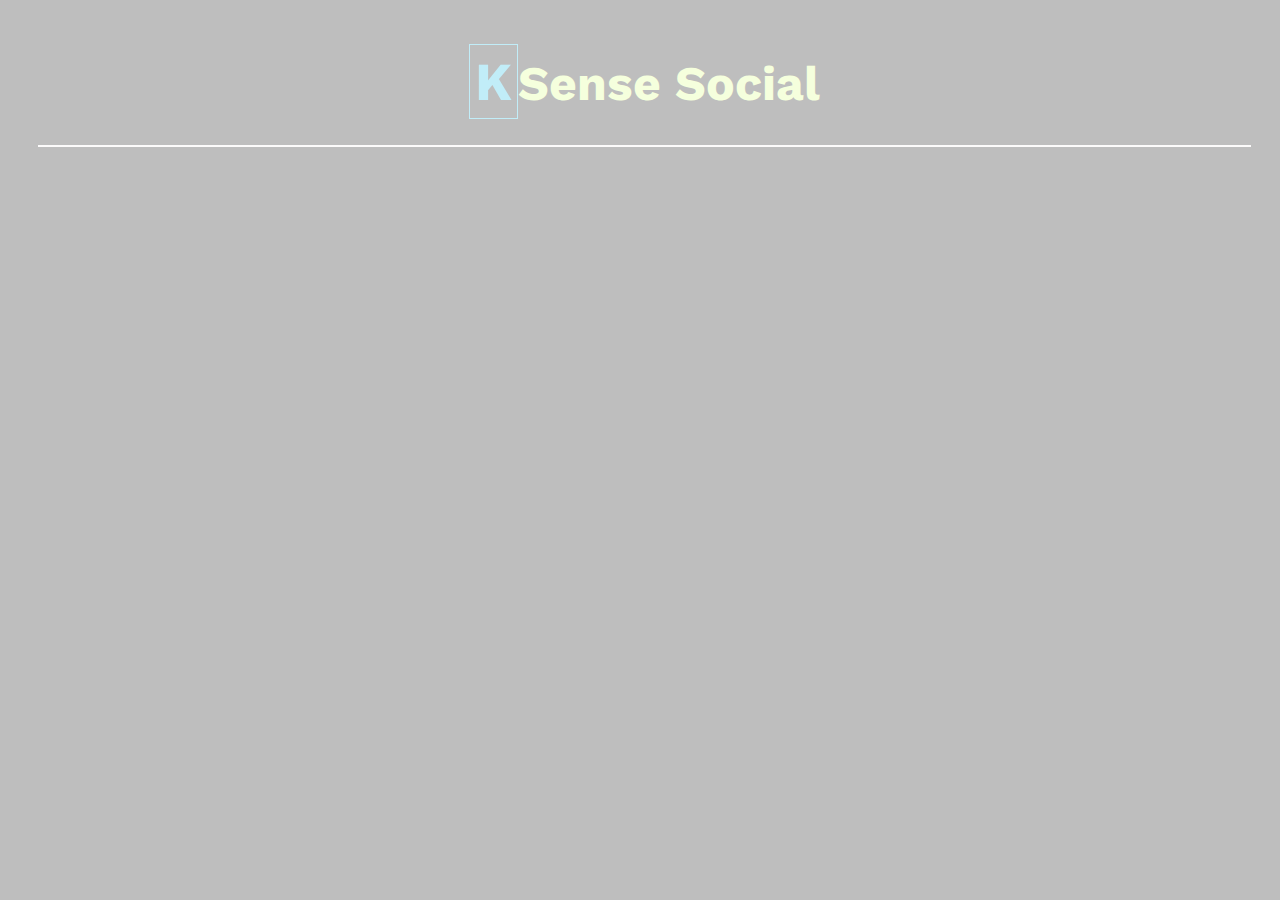
<file: index.html>
<!DOCTYPE html>
<html lang="en">
<head>
    <meta charset="UTF-8">
    <meta http-equiv="X-UA-Compatible" content="IE=edge">
    <meta name="viewport" content="width=device-width, initial-scale=1.0">
    <script type="text/javascript" src="script.js" defer></script>
    <link rel="stylesheet" href="ksense.css">
    <link href="https://fonts.googleapis.com/css2?family=Lobster&family=Nunito+Sans:wght@200&family=Raleway:wght@100;500&family=Varela+Round&family=Work+Sans:ital@1&display=swap" rel="stylesheet">
    <link href="https://fonts.googleapis.com/css2?family=Lobster&family=Raleway:wght@100;500&family=Varela+Round&display=swap" rel="stylesheet">
    <title>Mark Novelero KSense Challenge</title>
</head>
<body>
    <header id="page-header">
        <h1><span class = "letter-k">K</span>Sense Social</h1>
    </header>
    <main id="main">
    </main>
</body>
</html>
</file>
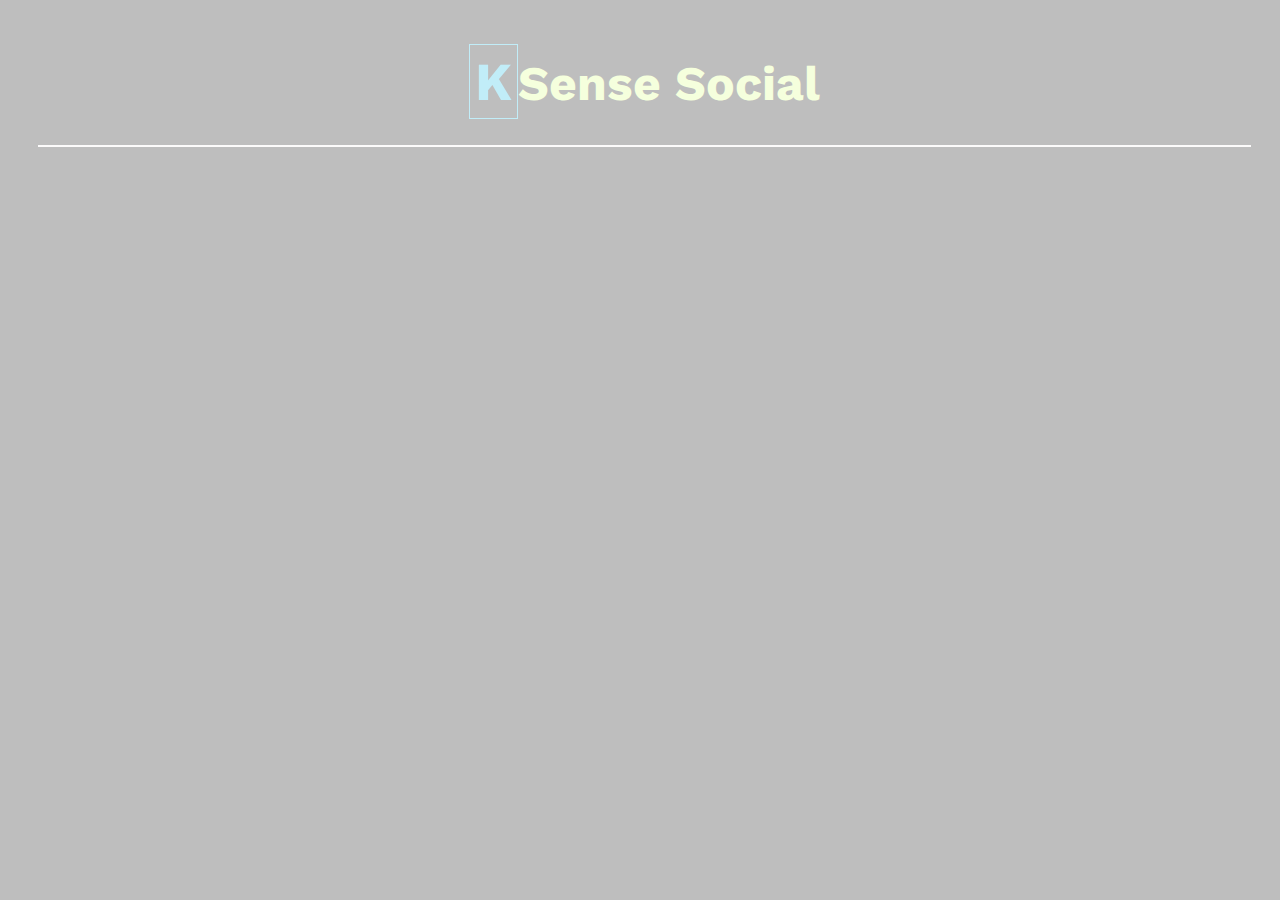
<file: ksense.html>
<!DOCTYPE html>
<html lang="en">
<head>
    <meta charset="UTF-8">
    <meta http-equiv="X-UA-Compatible" content="IE=edge">
    <meta name="viewport" content="width=device-width, initial-scale=1.0">
    <script type="text/javascript" src="script.js" defer></script>
    <link rel="stylesheet" href="ksense.css">
    <link href="https://fonts.googleapis.com/css2?family=Lobster&family=Nunito+Sans:wght@200&family=Raleway:wght@100;500&family=Varela+Round&family=Work+Sans:ital@1&display=swap" rel="stylesheet">
    <link href="https://fonts.googleapis.com/css2?family=Lobster&family=Raleway:wght@100;500&family=Varela+Round&display=swap" rel="stylesheet">
    <title>Mark Novelero KSense Challenge</title>
</head>
<body>
    <header id="page-header">
        <h1><span class = "letter-k">K</span>Sense Social</h1>
    </header>
    <main id="main">
    </main>
</body>

</html>
</file>
<file: ksense.css>
body {
  background-color: rgb(190, 190, 190);
}

#main {
  display: grid;
  grid-template-columns: repeat(2, 1fr);
  grid-gap: 45px;
  padding-bottom: 50px;
}

header {
  padding-top: 10px;
  width: 96%;
  margin: 0px 0px 20px 30px;
  border-bottom: 2px double rgb(252, 251, 251);
}

h1 {
  text-align: center;
  font-size: 36pt;
  font-family: "Work Sans", sans-serif;
  color: rgb(245, 255, 221);
}

.letter-k {
  font-size: 40pt;
  padding: 5px;
  color: rgb(193, 237, 248);
  border: 1pt solid rgb(193, 237, 248);
}

.user-div {
  width: 80%;
  margin: auto;
  padding: 40px;
  border-radius: 20px;
  border-top: 0.5px solid gray;
  box-shadow: 1px 17px 16px 2px rgb(131, 129, 129);
  background: rgb(241, 239, 236);
  background: radial-gradient(
    circle,
    rgb(253, 253, 253) 0%,
    rgb(253, 253, 253) 77%,
    rgba(125, 229, 250, 1) 100%
  );
}

h2 {
  text-align: center;
  font-size: 23pt;
  font-family: "Varela Round", sans-serif;
  line-height: 1px;
  letter-spacing: 2.5px;
  color: rgb(21, 18, 65);
}

h3 {
  text-align: center;
  font-size: 11pt;
  font-family: "Varela Round", sans-serif;
  margin-bottom: 30px;
  color: rgb(18, 19, 17);
}

button {
  margin-left: 42%;
  padding: 7px;
  border-radius: 7px;
  border: none;
  cursor: pointer;
  background-color: rgb(252, 252, 207);
  box-shadow: 1px 3px 3px rgb(204, 203, 203);
}

button:hover {
  background-color: rgb(252, 252, 167);
}

.div-post {
  -webkit-animation: fadein 5s; /* Safari, Chrome and Opera > 12.1 */
  -moz-animation: fadein 5s; /* Firefox < 16 */
  -ms-animation: fadein 5s; /* Internet Explorer */
  -o-animation: fadein 5s; /* Opera < 12.1 */
  animation: fadein 5s;
}

@keyframes fadein {
  from {
    opacity: 0;
  }
  to {
    opacity: 1;
  }
}

/* Firefox < 16 */
@-moz-keyframes fadein {
  from {
    opacity: 0;
  }
  to {
    opacity: 1;
  }
}

/* Safari, Chrome and Opera > 12.1 */
@-webkit-keyframes fadein {
  from {
    opacity: 0;
  }
  to {
    opacity: 1;
  }
}

/* Internet Explorer */
@-ms-keyframes fadein {
  from {
    opacity: 0;
  }
  to {
    opacity: 1;
  }
}

h4 {
  line-height: 12pt;
  color: rgb(3, 16, 29);
  font-size: 12pt;
}
</file>
